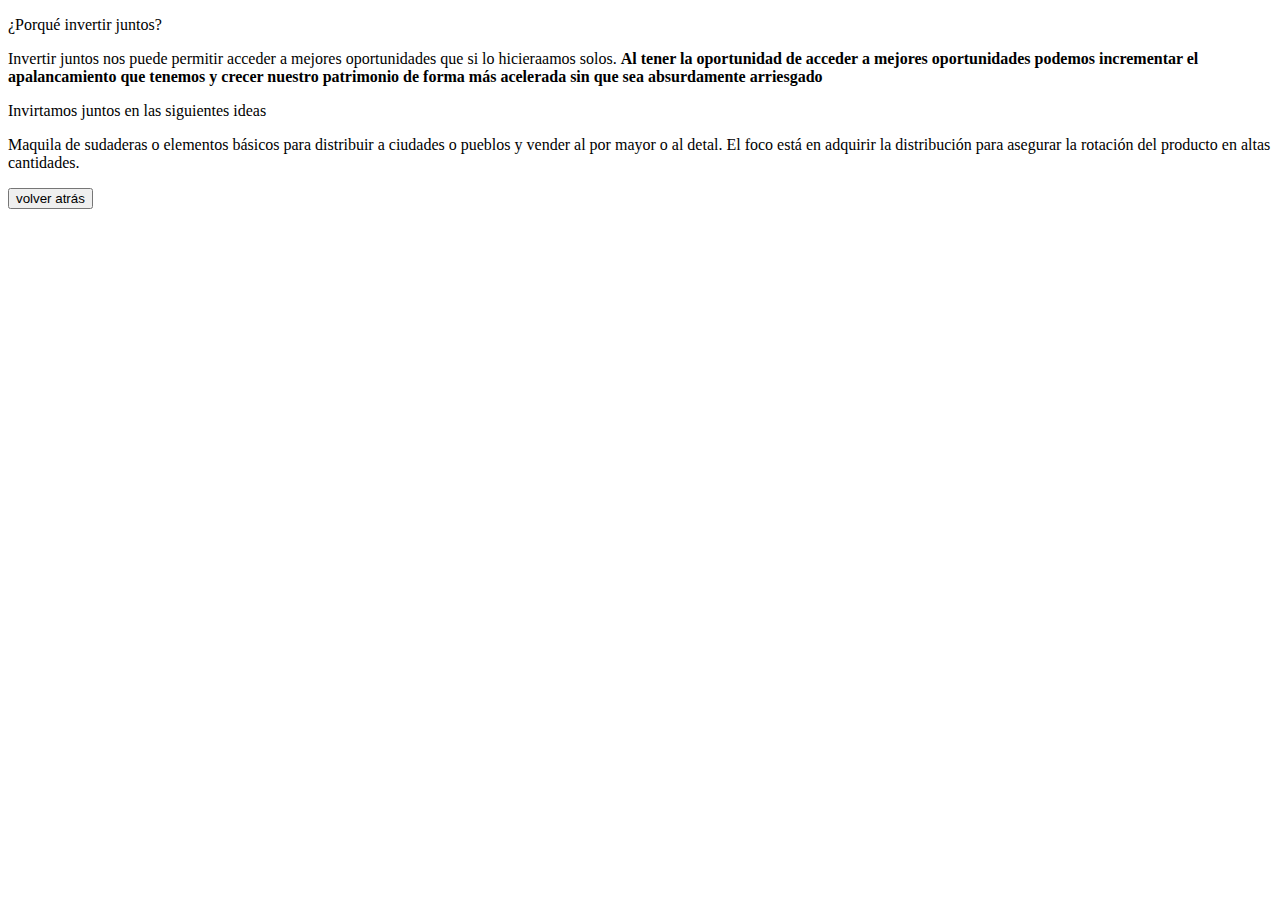
<file: invirtamos.html>
<!DOCTYPE html>
<html lang="en">
<head>
    <meta charset="UTF-8">
    <meta http-equiv="X-UA-Compatible" content="IE=edge">
    <meta name="viewport" content="width=device-width, initial-scale=1.0">
    <title>Document</title>
</head>
<body>
    <p>¿Porqué invertir juntos?</p>
    <p>Invertir juntos nos puede permitir acceder a mejores oportunidades que si lo hicieraamos solos. 
        <b> Al tener la oportunidad de acceder a mejores oportunidades podemos incrementar el apalancamiento que tenemos y crecer nuestro patrimonio de forma más acelerada sin que sea absurdamente arriesgado</b></p>
    <p>Invirtamos juntos en las siguientes ideas</p>
    <p>Maquila de sudaderas o elementos básicos para distribuir a ciudades o pueblos y vender al por mayor o al detal.
        El foco está en adquirir la distribución para asegurar la rotación del producto en altas cantidades.</p>
</body><input type="button" onclick="history.back()" name="volver atrás" value="volver atrás">
</html>
</file>
